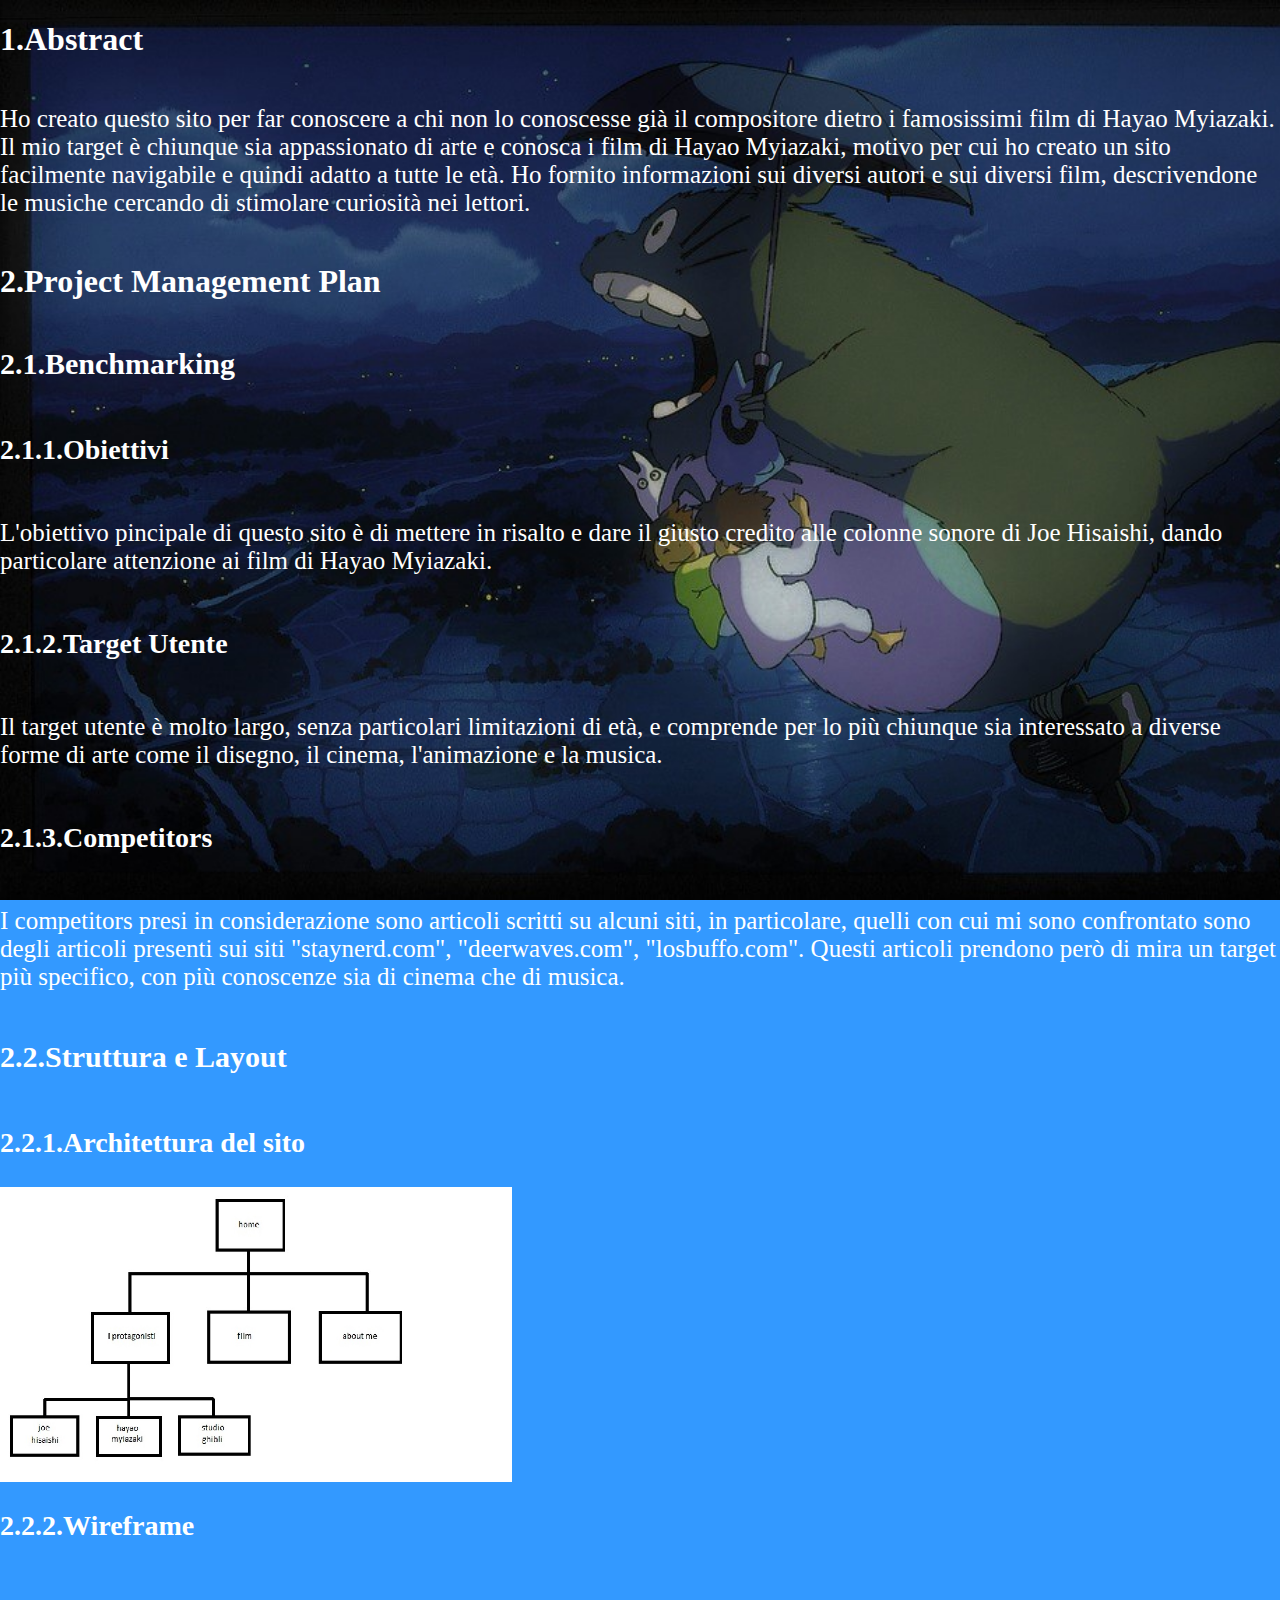
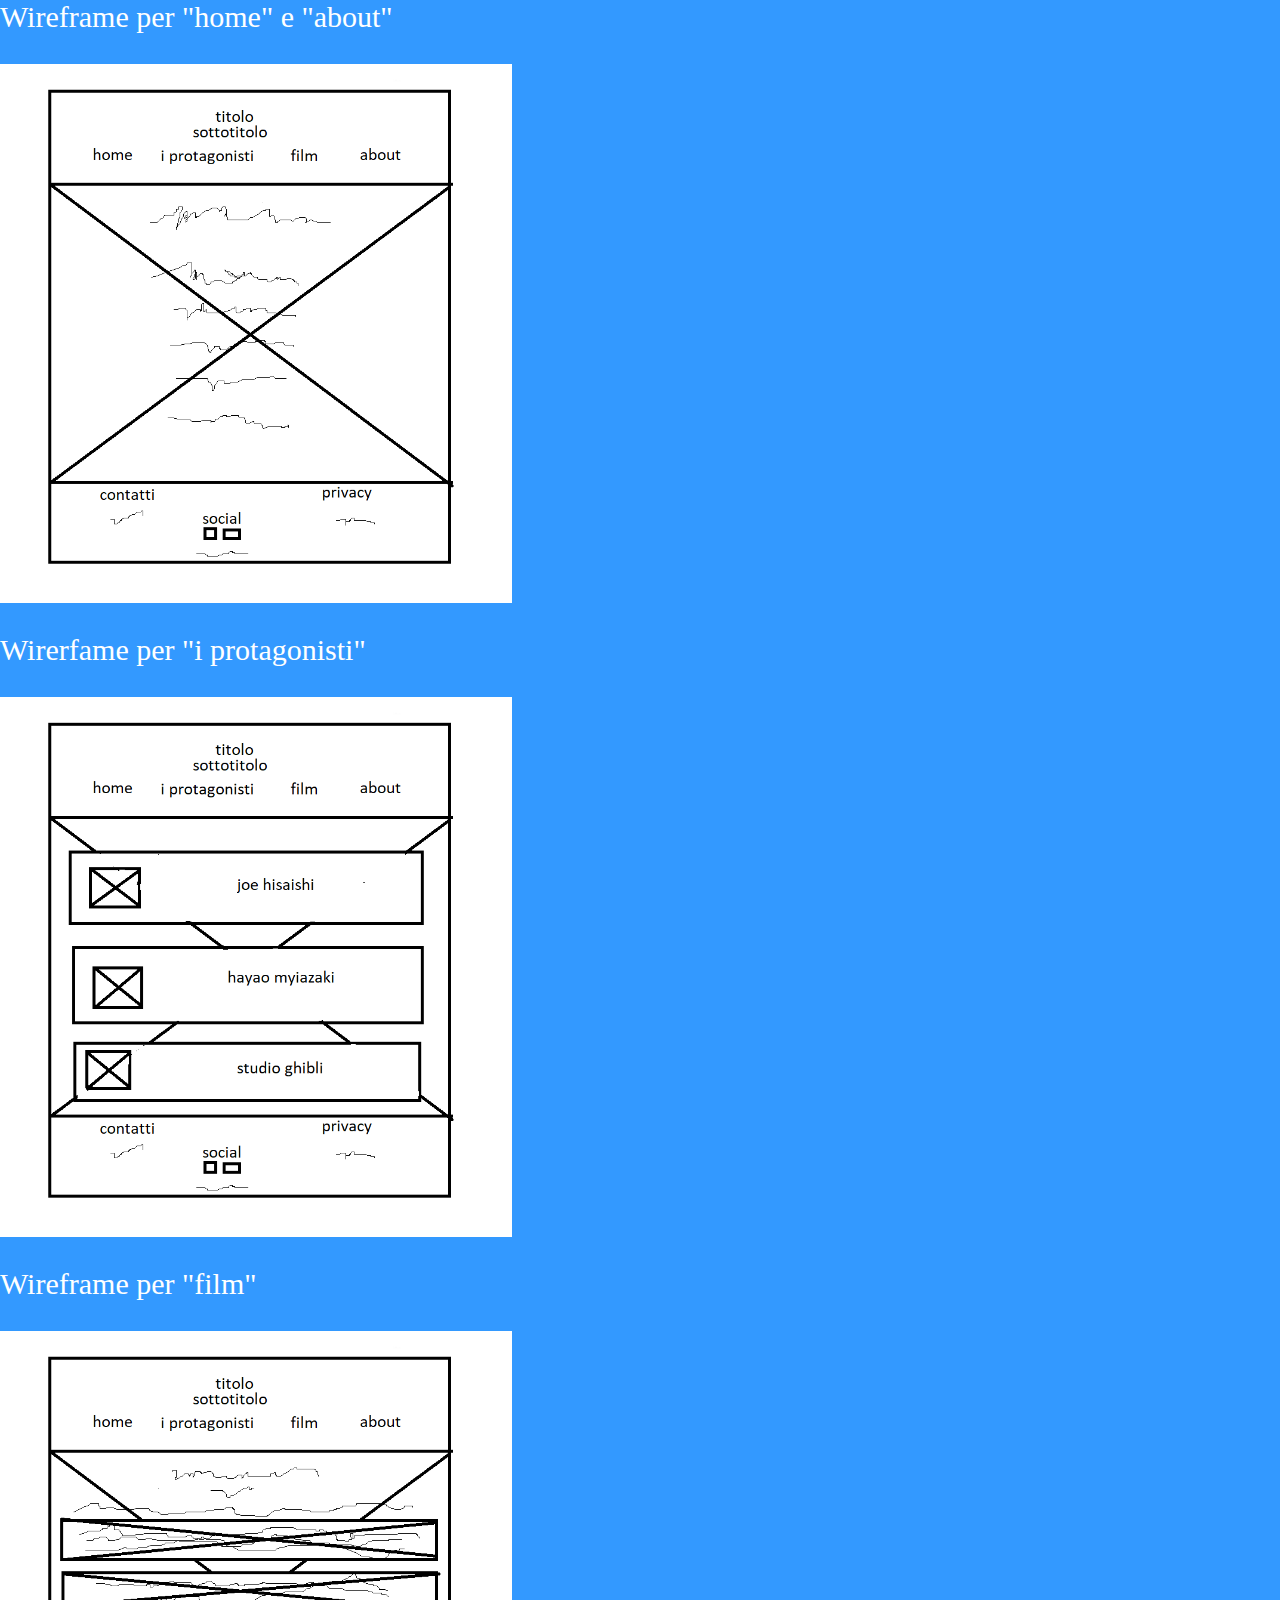
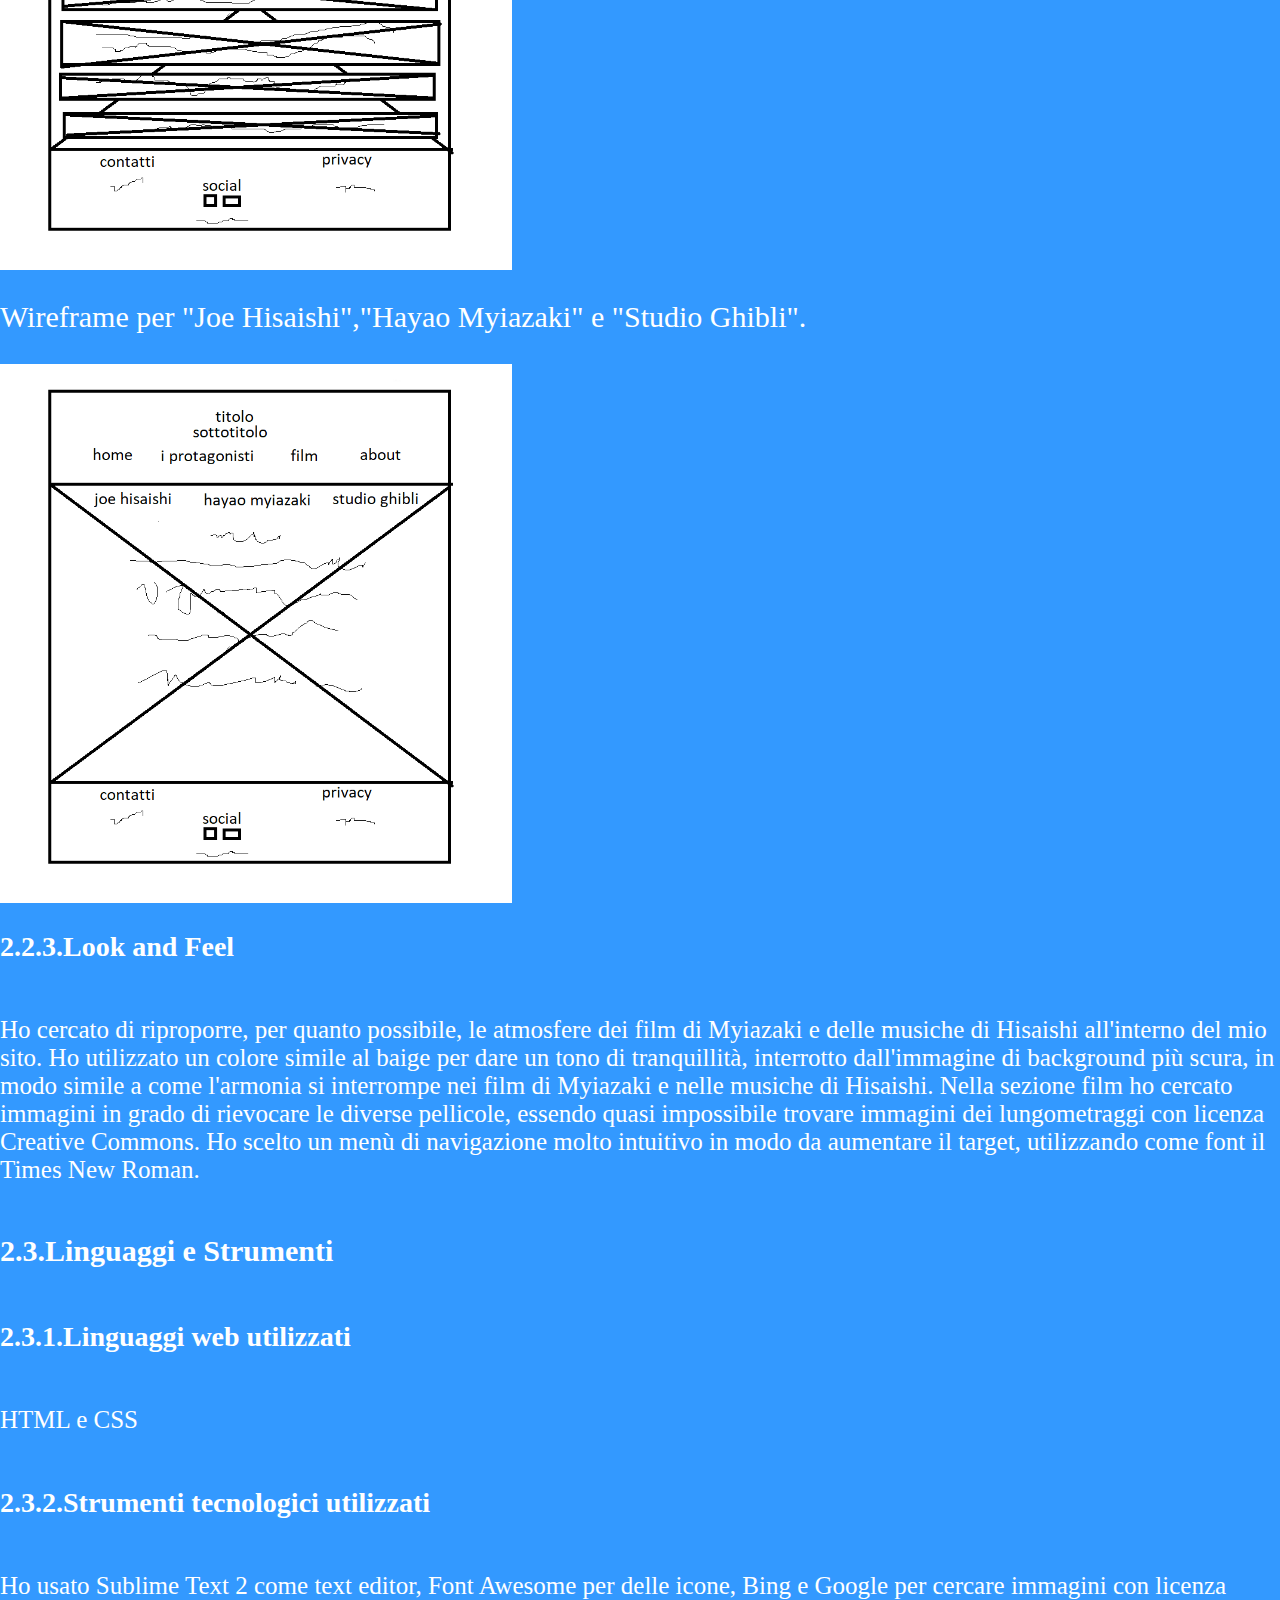
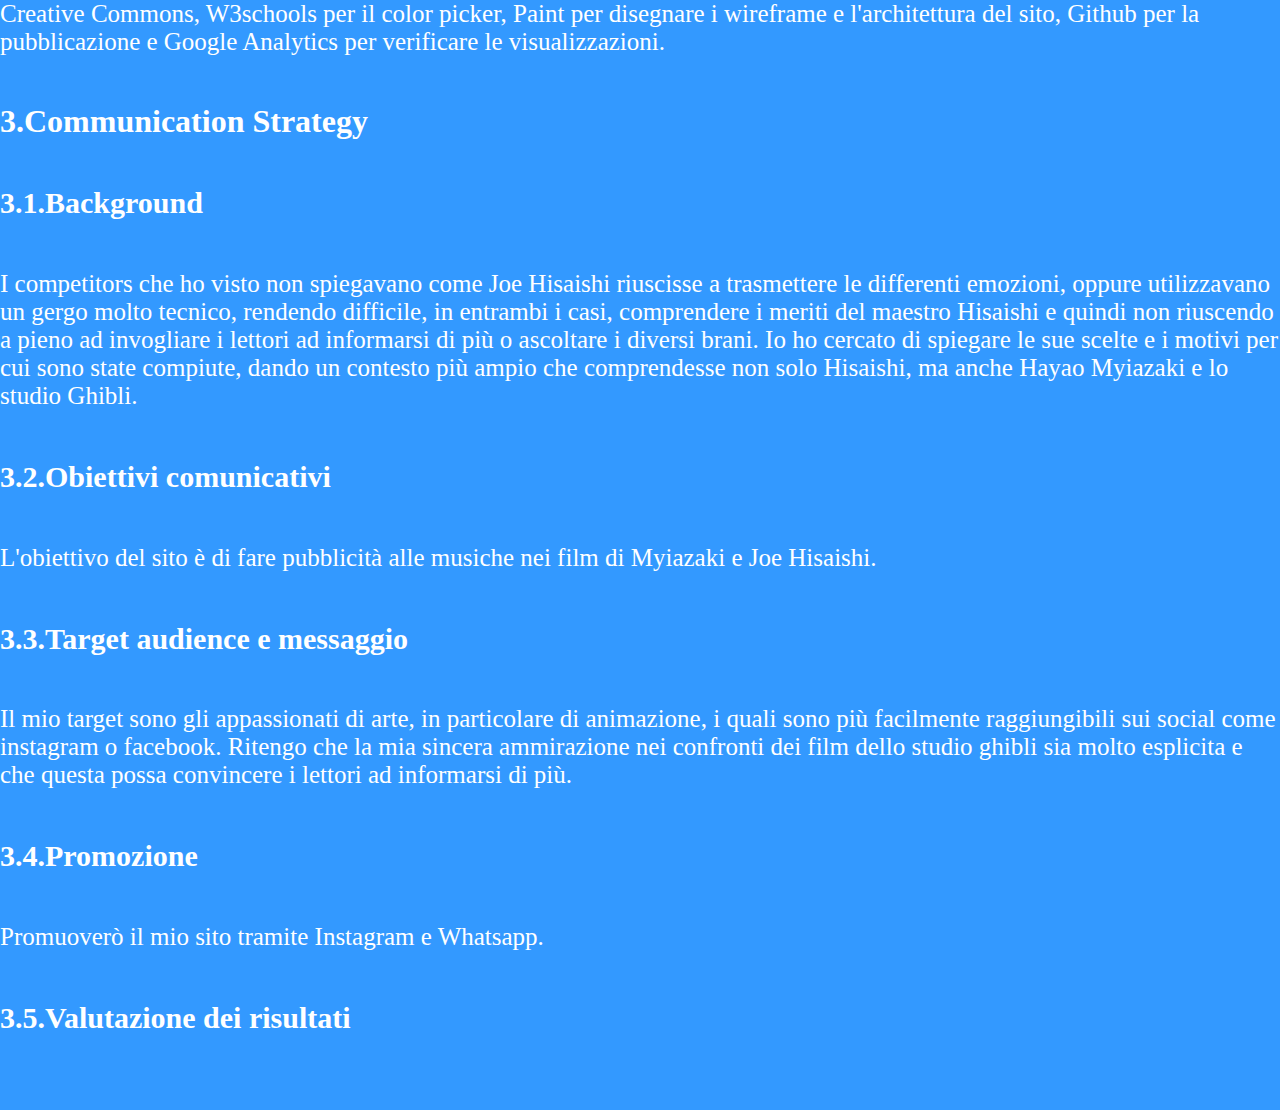
<file: documentazione.html>
<!doctype html>
<html>
     <head>
     <meta cherset='utf=8'>
        <link rel="stylesheet" type="text/css" href="css/style.css">
        <title>documentazione</title>
    </head>
    <body>
    	<h1 class="abstract">1.Abstract</h1>
    	<p class="doc">Ho creato questo sito per far conoscere a chi non lo conoscesse già il compositore dietro i famosissimi film di Hayao Myiazaki. Il mio target è chiunque sia appassionato di arte e conosca i film di Hayao Myiazaki, motivo per cui ho creato un sito facilmente navigabile e quindi adatto a tutte le età. Ho fornito informazioni sui diversi autori e sui diversi film, descrivendone le musiche cercando di stimolare curiosità nei lettori.</p>




    	<h1 class="abstract">2.Project Management Plan</h1>
    	<h2 class="subabstract">2.1.Benchmarking</h2>
    	<h3 class="subsub">2.1.1.Obiettivi</h3>
    	<p class="doc">L'obiettivo pincipale di questo sito è di mettere in risalto e dare il giusto credito alle colonne sonore di Joe Hisaishi, dando particolare attenzione ai film di Hayao Myiazaki.</p>
    	<h3 class="subsub">2.1.2.Target Utente</h3>
    	<p class="doc">Il target utente è molto largo, senza particolari limitazioni di età, e comprende per lo più chiunque sia interessato a diverse forme di arte come il disegno, il cinema, l'animazione e la musica.</p>
    	<h3 class="subsub">2.1.3.Competitors</h3>
    	<p class="doc">I competitors presi in considerazione sono articoli scritti su alcuni siti, in particolare, quelli con cui mi sono confrontato sono degli articoli presenti sui siti "staynerd.com", "deerwaves.com", "losbuffo.com". Questi articoli prendono però di mira un target più specifico, con più conoscenze sia di cinema che di musica.</p>

    	<h2 class="subabstract">2.2.Struttura e Layout</h2>
    	<h3 class="subsub">2.2.1.Architettura del sito</h3>
    	<img id="architettura" src="images/architettura.jpg">
    	<h3 class="subsub">2.2.2.Wireframe</h3>
    	<p>Wireframe per "home" e "about"</p>
    	<img id="wireframe" src="images/wireframehome.png">
    	<p>Wirerfame per "i protagonisti"</p>
    	<img src="images/protagonisti.png">
    	<p>Wireframe per "film"</p>
    	<img src="images/film.png">
    	<p>Wireframe per "Joe Hisaishi","Hayao Myiazaki" e "Studio Ghibli".</p>
    	<img src="images/jhg.png">
    	<h3 class="subsub">2.2.3.Look and Feel</h3>
    	<p class="doc">Ho cercato di riproporre, per quanto possibile, le atmosfere dei film di Myiazaki e delle musiche di Hisaishi all'interno del mio sito. Ho utilizzato un colore simile al baige per dare un tono di tranquillità, interrotto dall'immagine di background più scura, in modo simile a come l'armonia si interrompe nei film di Myiazaki e nelle musiche di Hisaishi. Nella sezione film ho cercato immagini in grado di rievocare le diverse pellicole, essendo quasi impossibile trovare immagini dei lungometraggi con licenza Creative Commons. Ho scelto un menù di navigazione molto intuitivo in modo da aumentare il target, utilizzando come font il Times New Roman.</p>

    	<h2 class="subabstract">2.3.Linguaggi e Strumenti</h2>
    	<h3 class="subsub">2.3.1.Linguaggi web utilizzati</h3>
    	<p class="doc">HTML e CSS</p>
    	<h3 class="subsub">2.3.2.Strumenti tecnologici utilizzati</h3>
    	<p class="doc">Ho usato Sublime Text 2 come text editor, Font Awesome per delle icone, Bing e Google per cercare immagini con licenza Creative Commons, W3schools per il color picker, Paint per disegnare i wireframe e l'architettura del sito, Github per la pubblicazione e Google Analytics per verificare le visualizzazioni.</p>




    	<h1 class="abstract">3.Communication Strategy</h1>
    	<h2 class="subabstract">3.1.Background</h2>
    	<p class="doc">I competitors che ho visto non spiegavano come Joe Hisaishi riuscisse a trasmettere le differenti emozioni, oppure utilizzavano un gergo molto tecnico, rendendo difficile, in entrambi i casi, comprendere i meriti del maestro Hisaishi e quindi non riuscendo a pieno ad invogliare i lettori ad informarsi di più o ascoltare i diversi brani. Io ho cercato di spiegare le sue scelte e i motivi per cui sono state compiute, dando un contesto più ampio che comprendesse non solo Hisaishi, ma anche Hayao Myiazaki e lo studio Ghibli.</p>
    	<h2 class="subabstract">3.2.Obiettivi comunicativi</h2>
    	<p class="doc">L'obiettivo del sito è di fare pubblicità alle musiche nei film di Myiazaki e Joe Hisaishi.</p>
    	<h2 class="subabstract">3.3.Target audience e messaggio</h2>
    	<p class="doc">Il mio target sono gli appassionati di arte, in particolare di animazione, i quali sono più facilmente raggiungibili sui social come instagram o facebook. Ritengo che la mia sincera ammirazione nei confronti dei film dello studio ghibli sia molto esplicita e che questa possa convincere i lettori ad informarsi di più.</p>
    	<h2 class="subabstract">3.4.Promozione</h2>
    	<p class="doc">Promuoverò il mio sito tramite Instagram e Whatsapp.</p>
    	<h2 class="subabstract">3.5.Valutazione dei risultati</h2>
    	<p class="doc"></p>






    </body>
</html>
</file>
<file: css/style.css>
html {height: 100%;}



nav ul li { display: inline-block;
            padding: 20px; 
	border-top-left-radius: 5px; border-top-right-radius: 5px;
	border-bottom-left-radius: 5px; border-bottom-right-radius: 5px;  
	text-transform: uppercase;
	text-align: center; 
     font-size: 20px;
     }


nav ul li.att {border-bottom-left-radius: 5px; border-bottom-right-radius: 5px; }

.secnav:hover {opacity: 0.8;}
.secnav:hover a {color: white;}




.cursore:hover {background-color: rgb(230, 243, 255);
                }
.cursore:hover a {color: rgb(128, 128, 128);}

.int {font-size: 30px;}

i {font-size: 45px; 
   color: white;
}

p {font-size: 30px;
	color: white;
}
p.black {color: black;}

p.conc {color: black;
         font-size: 20px;}

p.center {margin-left: 180px;
          margin-right: 180px;}

header { background-color: rgb(255, 255, 179);
         text-align: center;
         padding: 1% 14% 0% 10%;
         }

body { background-image: url("totoro1.jpg");
       background-attachment: fixed;
      background-repeat: no-repeat;
  background-size: cover;
	background-color: rgb(51, 153, 255); margin: 0px; 

min-height: 100%;
display: flex;
flex-direction: column;

       }




main { text-align: center; padding: 10px;}
#profilm {text-align: left;
          }

#cit {text-align: right;
      padding-right: 60px;}

.whitelink { text-decoration: none; color: rgb(51, 153, 255);
              }

li.active a { color: white;}

.active { background-color: rgb(153, 204, 255);}


.blacklink { text-decoration: none;
             display:block;}

#spotify {text-align: center;}             

#movielist {display: block;}

.uno {background-color: white;
      margin-bottom: 10px;
      padding: 10px;}
.elenco {background-repeat: no-repeat;
  background-size: cover;
	background-color: white; color: black;
          border-top-left-radius: 5px; border-top-right-radius: 5px;
  border-bottom-left-radius: 5px;border-bottom-right-radius: 5px;
  padding: 5px;
  margin: 10px;}

.nausicaa {background-image: url("nausicaa.jpg");}
.laputa {background-image: url("laputa1.jpg");}
.totoroo {background-image: url("toto.jpg");}
.kiki {background-image: url("kiki1.jpg");}
.porco {background-image: url("rosso.jpg");}
.princess {background-image: url("mono1.jpg");}
.incantat {background-image: url("cittaincantata.jpg");}
.howl {background-image: url("castelloerrante.jpg");}
.pon {background-image: url("ponyo1.jpg");}
.alza {background-image: url("ilvento.jpg");}


.box {display: flex;
      align-items: center;
      background-color: white;
      margin-bottom: 10px;
      padding: 10px;
  border-top-left-radius: 5px; border-top-right-radius: 5px;
  border-bottom-left-radius: 5px;border-bottom-right-radius: 5px;  
	text-transform: uppercase;}

img {max-width: 40%;}
img.my {max-width: 65%;}
img.ghi {max-width: 48%;}

.artisti {margin-left: 100px;
	      font-size: 2.5vw;}
.hayao {margin-left: 280px;}

.pro {text-decoration: none;}

.seconda {text-align: center;}




footer {background-color: rgb(255, 255, 153);
       color: black;
       padding: 5px;
       margin-top: auto;}

.contactus {text-align: left; float: left; padding-left: 400px;}


.legality {display: inline-block; text-align: right; padding-left: 400px;}

.scarpa {display: inline-block; text-decoration: none; font-size: 18px; color: black;}

.social {display: inline-block; list-style: none; padding-right: 36px;}
.conclusion {text-align: center;}


.fa-instagram {color: black;}
.fa-youtube {color: red;}
.fa-spotify {color: green;}
.icone {display: inline-block; list-style: none;}

ul li {display: inline-block;}
            

#last {margin-top:40px;}




.abstract {color: white;}
.subabstract {color: white; font-size: 30px;}
.subsub {color: white; font-size: 28px;}

.doc {font-size: 25px;}
</file>
